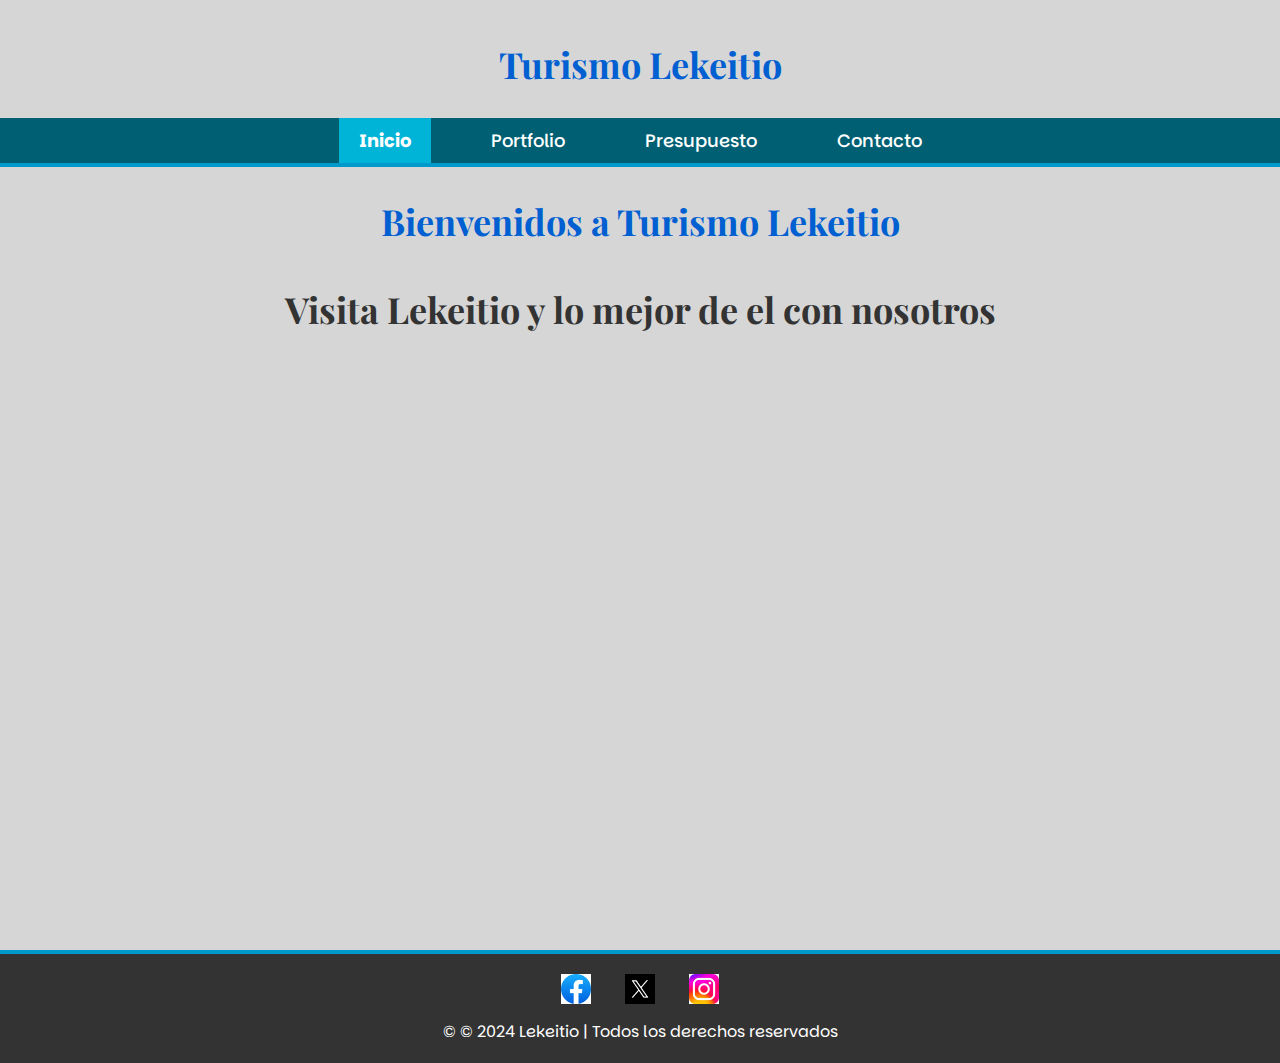
<file: index.html>
<!DOCTYPE html>

<html lang="en">

    <head>
        <meta charset="UTF-8">
        <meta name="viewport" content="width=device-width, initial-scale=1.0">
        <title> Proyecto 7 </title>
        <link rel="stylesheet" href="Css/styles.css">
        <style>
            @import url('https://fonts.googleapis.com/css2?family=Parkinsans:wght@300;400;500;600;700;800&display=swap');
            @import url('https://fonts.googleapis.com/css2?family=Playfair+Display:ital,wght@0,400;0,700;1,400;1,700&display=swap');
        </style>
    </head>


    <body>

        <div class="wrapper">

            <header>
                <h1>Turismo Lekeitio</h1>
            </header>

                <nav>

                    <ul>
                        <li><a href="index.html" class="active">Inicio</a></li>
                        <li><a href="Views/portfolio.html">Portfolio</a></li>
                        <li><a href="Views/presupuesto.html">Presupuesto</a></li>
                        <li><a href="Views/contacto.html">Contacto</a></li>
                    </ul>

                </nav>

                <h1> Bienvenidos a Turismo Lekeitio </h1>

                <h2> Visita Lekeitio y lo mejor de el con nosotros</h2>

        </div>

    </body>


    <footer>

        <div class="social-media">

            <a href="https://www.facebook.com" target="_blank">
                <img src="Images/facebook.png" alt="Facebook" />
            </a>

            <a href="https://www.X.com" target="_blank">
                <img src="Images/X.png" alt="X" />
            </a>

            <a href="https://www.instagram.com" target="_blank">
                <img src="Images/instagram.png" alt="Instagram" />
            </a>

        </div>

        <p>&copy; © 2024 Lekeitio | Todos los derechos reservados</p>

    </footer>

</html>
</file>
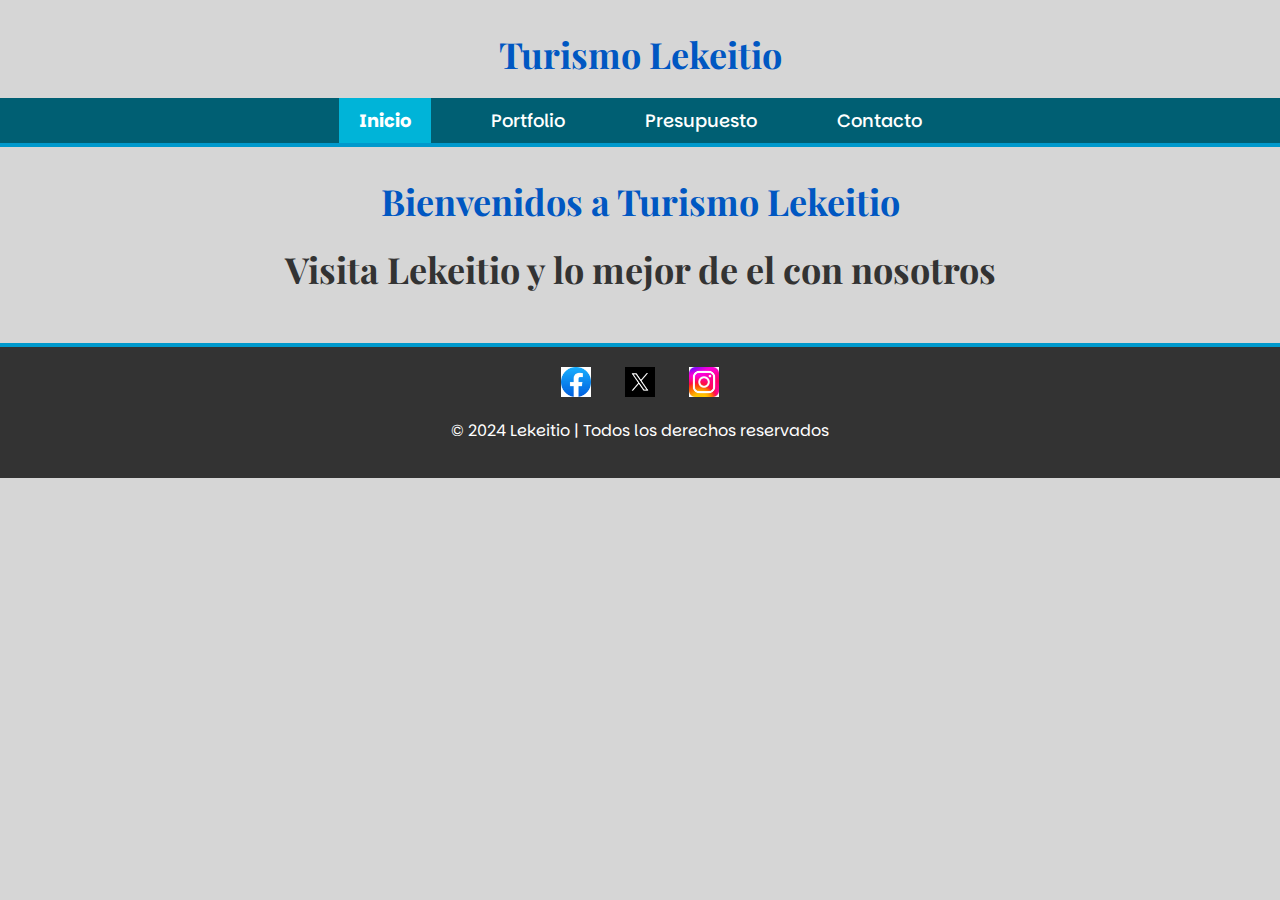
<file: Proyecto 7/index.html>
<!DOCTYPE html>

<html lang="en">

    <head>
        <meta charset="UTF-8">
        <meta name="viewport" content="width=device-width, initial-scale=1.0">
        <title> Proyecto 7 </title>
        <link rel="stylesheet" href="Css/styles.css">
        <style>
            @import url('https://fonts.googleapis.com/css2?family=Parkinsans:wght@300;400;500;600;700;800&display=swap');
            @import url('https://fonts.googleapis.com/css2?family=Playfair+Display:ital,wght@0,400;0,700;1,400;1,700&display=swap');
        </style>
    </head>


    <body>

    <h1> Turismo Lekeitio </h1>

        <nav>

            <ul>
                <li><a href="index.html" class="active">Inicio</a></li>
                <li><a href="portfolio.html">Portfolio</a></li>
                <li><a href="presupuesto.html">Presupuesto</a></li>
                <li><a href="contacto.html">Contacto</a></li>
            </ul>

        </nav>

        <h1> Bienvenidos a Turismo Lekeitio </h1>

            <h2> Visita Lekeitio y lo mejor de el con nosotros</h2>

    </body>


    <footer>

        <div class="social-media">

            <a href="https://www.facebook.com" target="_blank">
                <img src="Images/facebook.png" alt="Facebook" />
            </a>

            <a href="https://www.X.com" target="_blank">
                <img src="Images/X.png" alt="X" />
            </a>

            <a href="https://www.instagram.com" target="_blank">
                <img src="Images/instagram.png" alt="Instagram" />
            </a>

        </div>

        <p>© 2024 Lekeitio | Todos los derechos reservados</p>

    </footer>

</html>
</file>
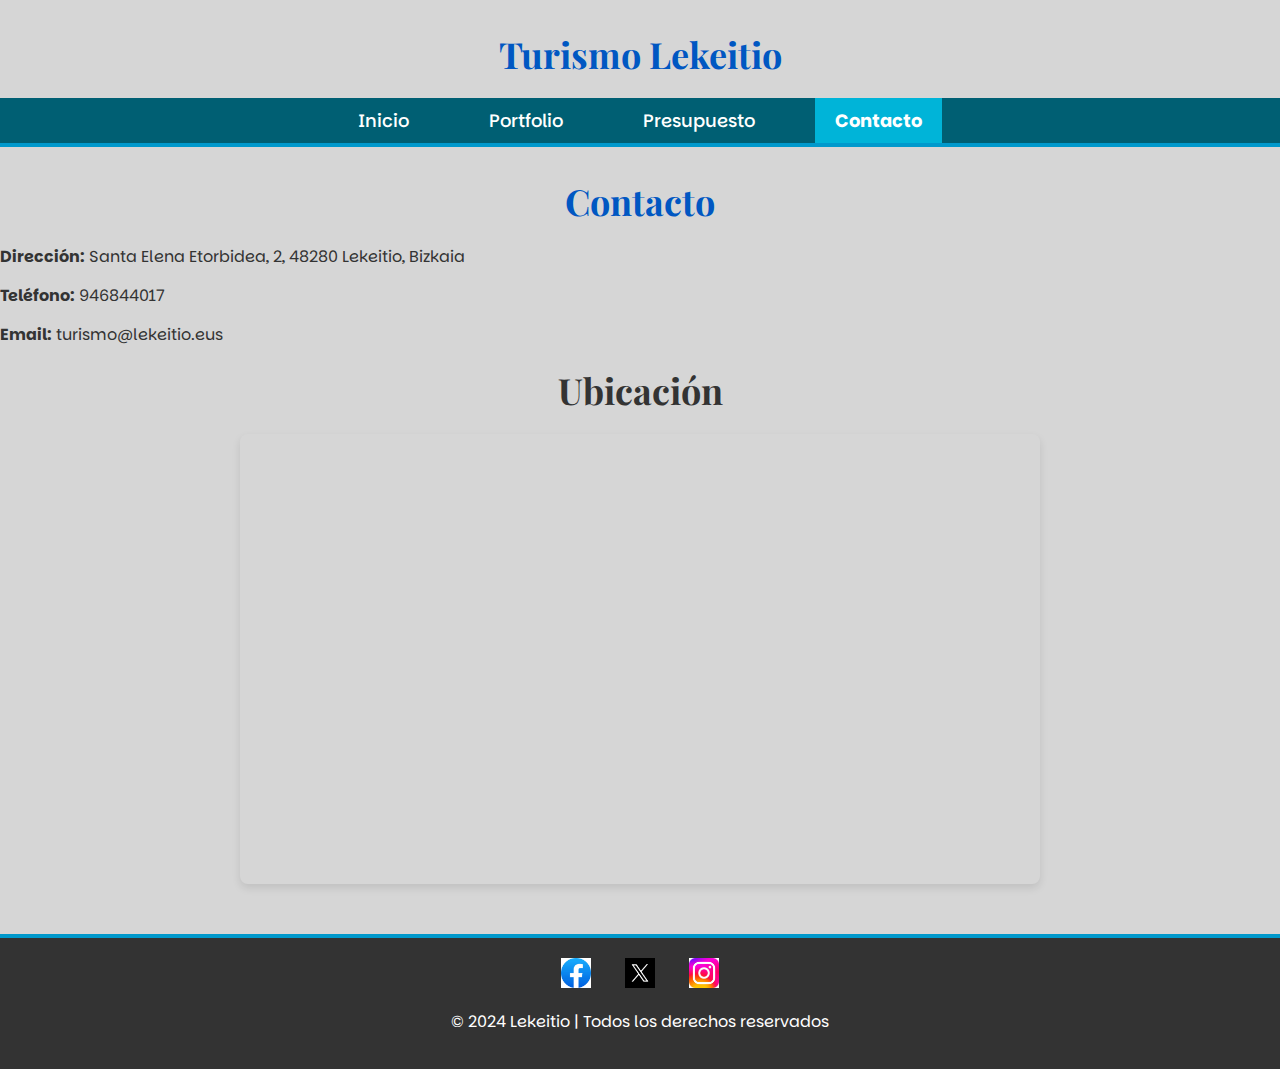
<file: Proyecto 7/contacto.html>
<!DOCTYPE html>
<html lang="en">

    <head>
        <meta charset="UTF-8">
        <title> Contacto </title>
        <link rel="stylesheet" href="Css/styles.css">
        <style>
            @import url('https://fonts.googleapis.com/css2?family=Parkinsans:wght@300;400;500;600;700;800&display=swap');
            @import url('https://fonts.googleapis.com/css2?family=Playfair+Display:ital,wght@0,400;0,700;1,400;1,700&display=swap');
        </style>
    </head>


    <body>

        <h1> Turismo Lekeitio </h1>

        <nav>

            <ul>
                <li><a href="index.html">Inicio</a></li>
                <li><a href="portfolio.html">Portfolio</a></li>
                <li><a href="presupuesto.html">Presupuesto</a></li>
                <li><a href="contacto.html" class="active">Contacto</a></li>
            </ul>

        </nav>

        <h1>Contacto</h1>

            <div class="contact-info">

                <p><strong>Dirección:</strong> Santa Elena Etorbidea, 2, 48280 Lekeitio, Bizkaia </p>
                <p><strong>Teléfono:</strong> 946844017 </p>
                <p><strong>Email:</strong> turismo@lekeitio.eus </p>

            </div>


        <h2>Ubicación</h2>

            <div class="mapa">

                <iframe
                        src="https://www.google.com/maps/embed?pb=!1m18!1m12!1m3!1d728.9463540172229!2d-2.5022446454240255!3d43.36285147399122!2m3!1f0!2f0!3f0!3m2!1i1024!2i768!4f13.1!3m3!1m2!1s0xd4e26df82480345%3A0xd6ed1952110f33d8!2sOficina%20de%20Turismo%20de%20Lekeitio!5e1!3m2!1ses!2ses!4v1732633394573!5m2!1ses!2ses" width="600" height="450" style="border:0;" allowfullscreen="" loading="lazy" referrerpolicy="no-referrer-when-downgrade">
                </iframe>

            </div>

    </body>


    <footer>

        <div class="social-media">

            <a href="https://www.facebook.com" target="_blank">
                <img src="Images/facebook.png" alt="Facebook" />
            </a>

            <a href="https://www.X.com" target="_blank">
                <img src="Images/X.png" alt="X" />
            </a>

            <a href="https://www.instagram.com" target="_blank">
                <img src="Images/instagram.png" alt="Instagram" />
            </a>

        </div>

        <p>© 2024 Lekeitio | Todos los derechos reservados</p>

    </footer>

</html>
</file>
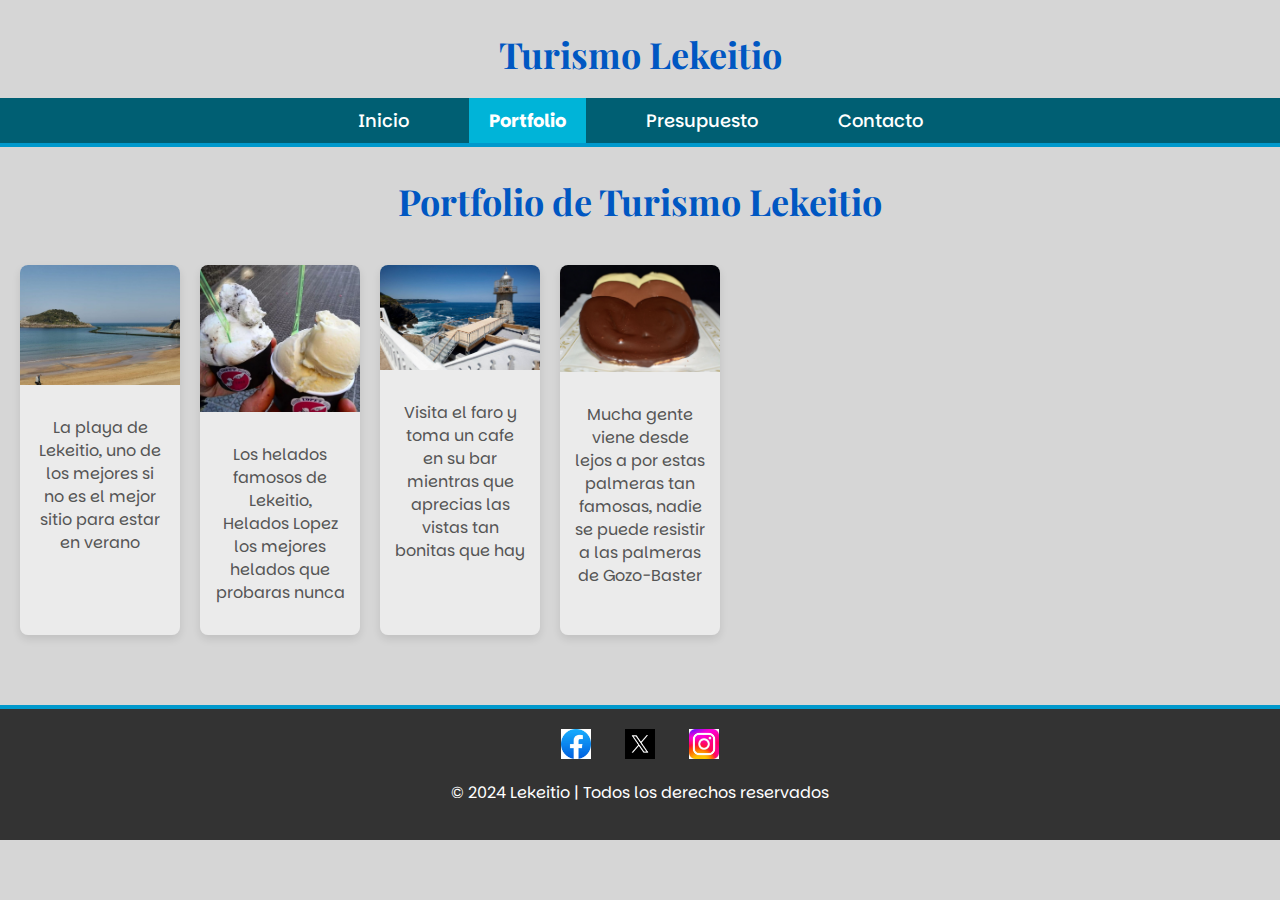
<file: Proyecto 7/portfolio.html>
<!DOCTYPE html>
<html lang="en">

    <head>
        <meta charset="UTF-8">
        <meta name="viewport" content="width=device-width, initial-scale=1.0">
        <title> Galería de Productos </title>
        <link rel="stylesheet" href="Css/styles.css">
        <style>
            @import url('https://fonts.googleapis.com/css2?family=Parkinsans:wght@300;400;500;600;700;800&display=swap');
            @import url('https://fonts.googleapis.com/css2?family=Playfair+Display:ital,wght@0,400;0,700;1,400;1,700&display=swap');
        </style>
    </head>


    <body>

        <h1> Turismo Lekeitio </h1>

        <nav>

            <ul>
                <li><a href="index.html">Inicio</a></li>
                <li><a href="portfolio.html" class="active">Portfolio</a></li>
                <li><a href="presupuesto.html">Presupuesto</a></li>
                <li><a href="contacto.html">Contacto</a></li>
            </ul>

        </nav>

        <h1> Portfolio de Turismo Lekeitio </h1>

        <div class="gallery">
            <div class="gallery-item">
                <img src="Images/Portfolio1.jpg" alt="Portfolio 1">
                <p>La playa de Lekeitio, uno de los mejores si no es el mejor sitio para estar en verano</p>
            </div>
            <div class="gallery-item">
                <img src="Images/Portfolio2.jpg" alt="Portfolio 2">
                <p>Los helados famosos de Lekeitio, Helados Lopez los mejores helados que probaras nunca</p>
            </div>
            <div class="gallery-item">
                <img src="Images/Portfolio3.jpg" alt="Portfolio 3">
                <p>Visita el faro y toma un cafe en su bar mientras que aprecias las vistas tan bonitas que hay</p>
            </div>
            <div class="gallery-item">
                <img src="Images/Portfolio4.jpg" alt="Portfolio 4">
                <p>Mucha gente viene desde lejos a por estas palmeras tan famosas, nadie se puede resistir a las palmeras de Gozo-Baster</p>
            </div>

        </div>

    </body>


    <footer>

        <div class="social-media">

            <a href="https://www.facebook.com" target="_blank">
                <img src="Images/facebook.png" alt="Facebook">
            </a>

            <a href="https://www.X.com" target="_blank">
                <img src="Images/X.png" alt="X">
            </a>

            <a href="https://www.instagram.com" target="_blank">
                <img src="Images/instagram.png" alt="Instagram">
            </a>

        </div>

        <p>© 2024 Lekeitio | Todos los derechos reservados</p>

    </footer>

</html>
</file>
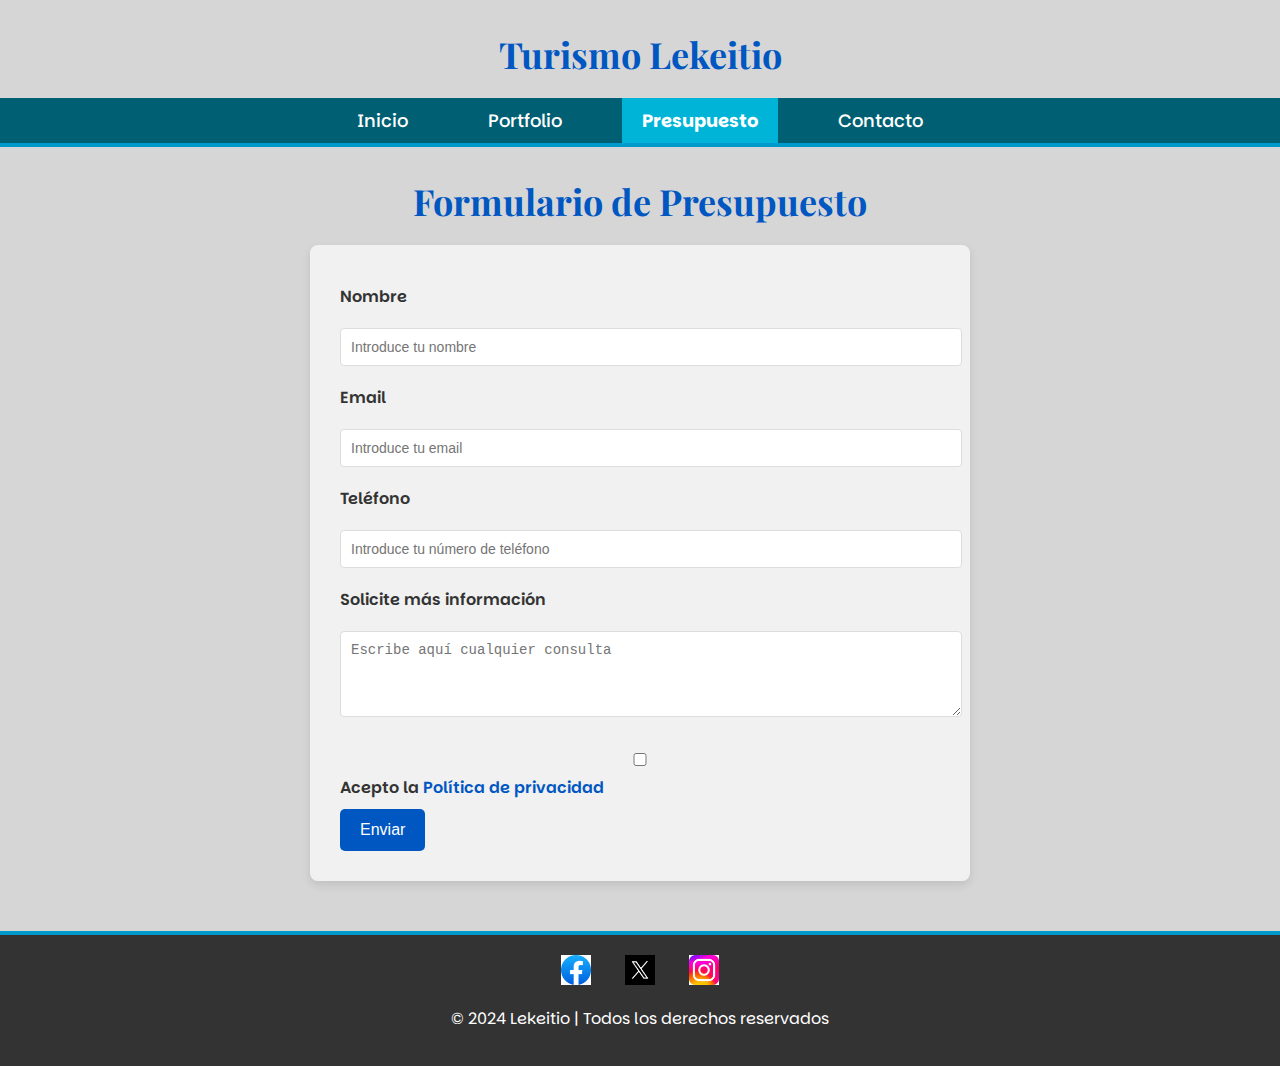
<file: Proyecto 7/presupuesto.html>
<!DOCTYPE html>
<html lang="en">

    <head>
        <meta charset="UTF-8">
        <title> Presupuesto </title>
        <link rel="stylesheet" href="Css/styles.css">
        <style>
            @import url('https://fonts.googleapis.com/css2?family=Parkinsans:wght@300;400;500;600;700;800&display=swap');
            @import url('https://fonts.googleapis.com/css2?family=Playfair+Display:ital,wght@0,400;0,700;1,400;1,700&display=swap');
        </style>
    </head>


    <body>

        <h1> Turismo Lekeitio </h1>

        <nav>

            <ul>
                <li><a href="index.html">Inicio</a></li>
                <li><a href="portfolio.html">Portfolio</a></li>
                <li><a href="presupuesto.html" class="active">Presupuesto</a></li>
                <li><a href="contacto.html">Contacto</a></li>
            </ul>

        </nav>

        <h1>Formulario de Presupuesto</h1>

        <form action="#" method="POST">
            <label for="nombre">Nombre</label>
            <input type="text" id="nombre" name="nombre" required placeholder="Introduce tu nombre">

            <label for="email">Email</label>
            <input type="email" id="email" name="email" required placeholder="Introduce tu email">

            <label for="telefono">Teléfono</label>
            <input type="tel" id="telefono" name="telefono" required pattern="^\d{9}$" placeholder="Introduce tu número de teléfono">

            <label for="informacion">Solicite más información</label>
            <textarea id="informacion" name="informacion" rows="4" placeholder="Escribe aquí cualquier consulta"></textarea>

            <label>
                <input type="checkbox" id="politica" name="politica" required> Acepto la <a href="#">Política de privacidad</a>
            </label>

            <button type="submit">Enviar</button>
        </form>

    </body>


    <footer>

        <div class="social-media">

            <a href="https://www.facebook.com" target="_blank">
                <img src="Images/facebook.png" alt="Facebook" />
            </a>

            <a href="https://www.X.com" target="_blank">
                <img src="Images/X.png" alt="X" />
            </a>

            <a href="https://www.instagram.com" target="_blank">
                <img src="Images/instagram.png" alt="Instagram" />
            </a>

        </div>

        <p>© 2024 Lekeitio | Todos los derechos reservados</p>

    </footer>

</html>
</file>
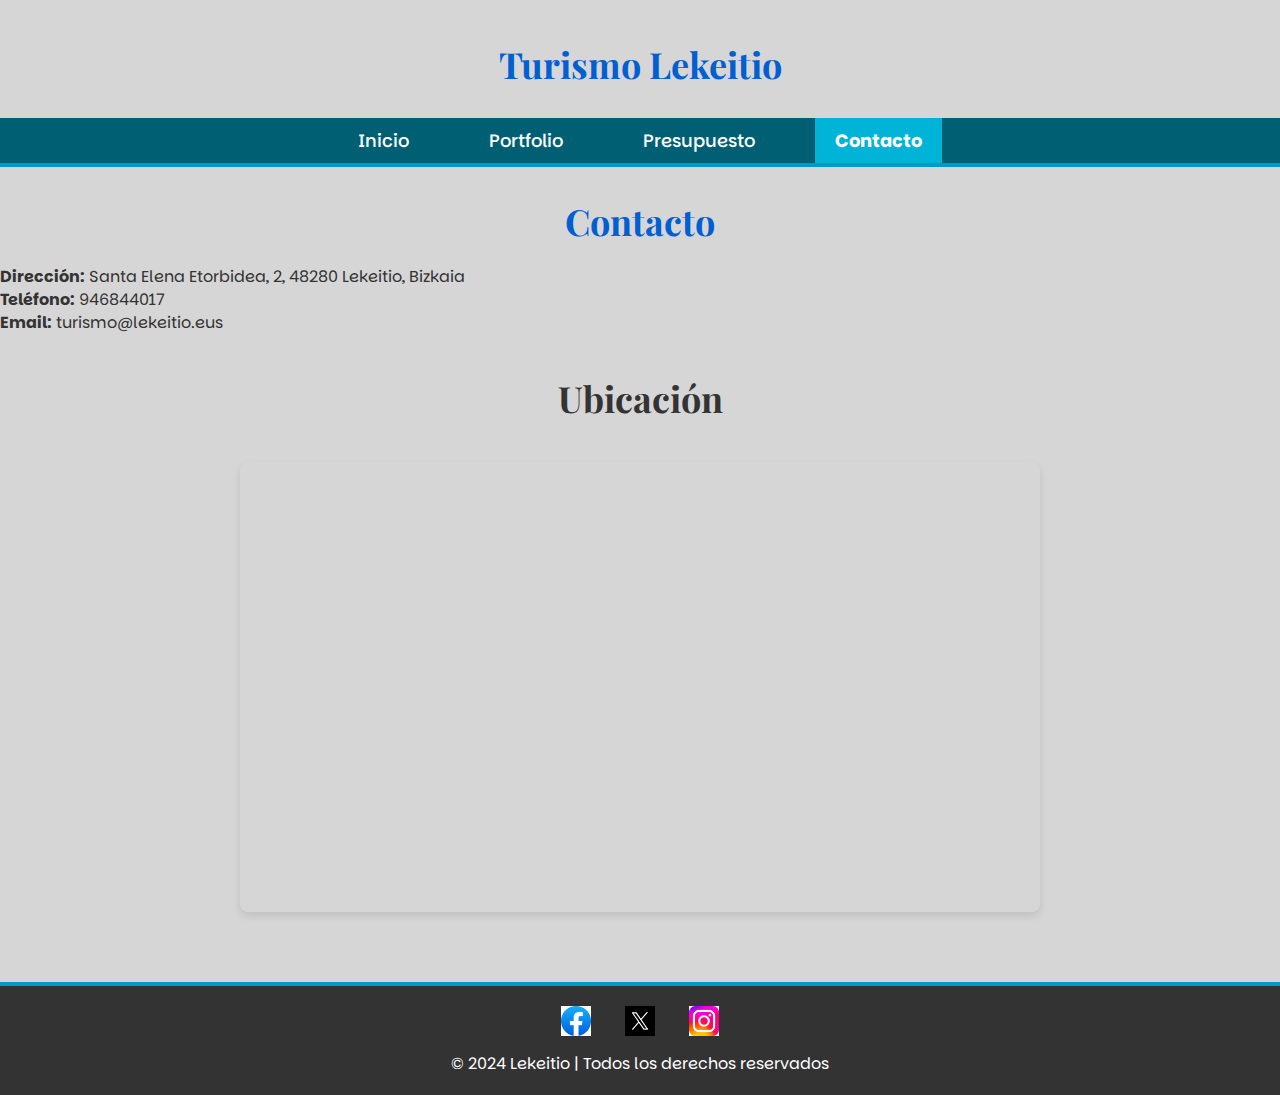
<file: Views/contacto.html>
<!DOCTYPE html>
<html lang="en">

    <head>
        <meta charset="UTF-8">
        <title> Contacto </title>
        <link rel="stylesheet" href="../Css/styles.css">
        <style>
            @import url('https://fonts.googleapis.com/css2?family=Parkinsans:wght@300;400;500;600;700;800&display=swap');
            @import url('https://fonts.googleapis.com/css2?family=Playfair+Display:ital,wght@0,400;0,700;1,400;1,700&display=swap');
        </style>
    </head>


    <body>

    <header> <h1>Turismo Lekeitio</h1> </header>

        <nav>

            <ul>
                <li><a href="../index.html">Inicio</a></li>
                <li><a href="portfolio.html">Portfolio</a></li>
                <li><a href="presupuesto.html">Presupuesto</a></li>
                <li><a href="contacto.html" class="active">Contacto</a></li>
            </ul>

        </nav>

        <h1>Contacto</h1>

            <div class="contact-info">

                <p><strong>Dirección:</strong> Santa Elena Etorbidea, 2, 48280 Lekeitio, Bizkaia </p>
                <p><strong>Teléfono:</strong> 946844017 </p>
                <p><strong>Email:</strong> turismo@lekeitio.eus </p>

            </div>


        <h2>Ubicación</h2>

            <div class="mapa">

                <iframe
                        src="https://www.google.com/maps/embed?pb=!1m18!1m12!1m3!1d728.9463540172229!2d-2.5022446454240255!3d43.36285147399122!2m3!1f0!2f0!3f0!3m2!1i1024!2i768!4f13.1!3m3!1m2!1s0xd4e26df82480345%3A0xd6ed1952110f33d8!2sOficina%20de%20Turismo%20de%20Lekeitio!5e1!3m2!1ses!2ses!4v1732633394573!5m2!1ses!2ses" width="600" height="450" style="border:0;" allowfullscreen="" loading="lazy" referrerpolicy="no-referrer-when-downgrade">
                </iframe>

            </div>

    </body>


    <footer>

        <div class="social-media">

            <a href="https://www.facebook.com" target="_blank">
                <img src="../Images/facebook.png" alt="Facebook" />
            </a>

            <a href="https://www.X.com" target="_blank">
                <img src="../Images/X.png" alt="X" />
            </a>

            <a href="https://www.instagram.com" target="_blank">
                <img src="../Images/instagram.png" alt="Instagram" />
            </a>

        </div>

        <p>© 2024 Lekeitio | Todos los derechos reservados</p>

    </footer>

</html>
</file>
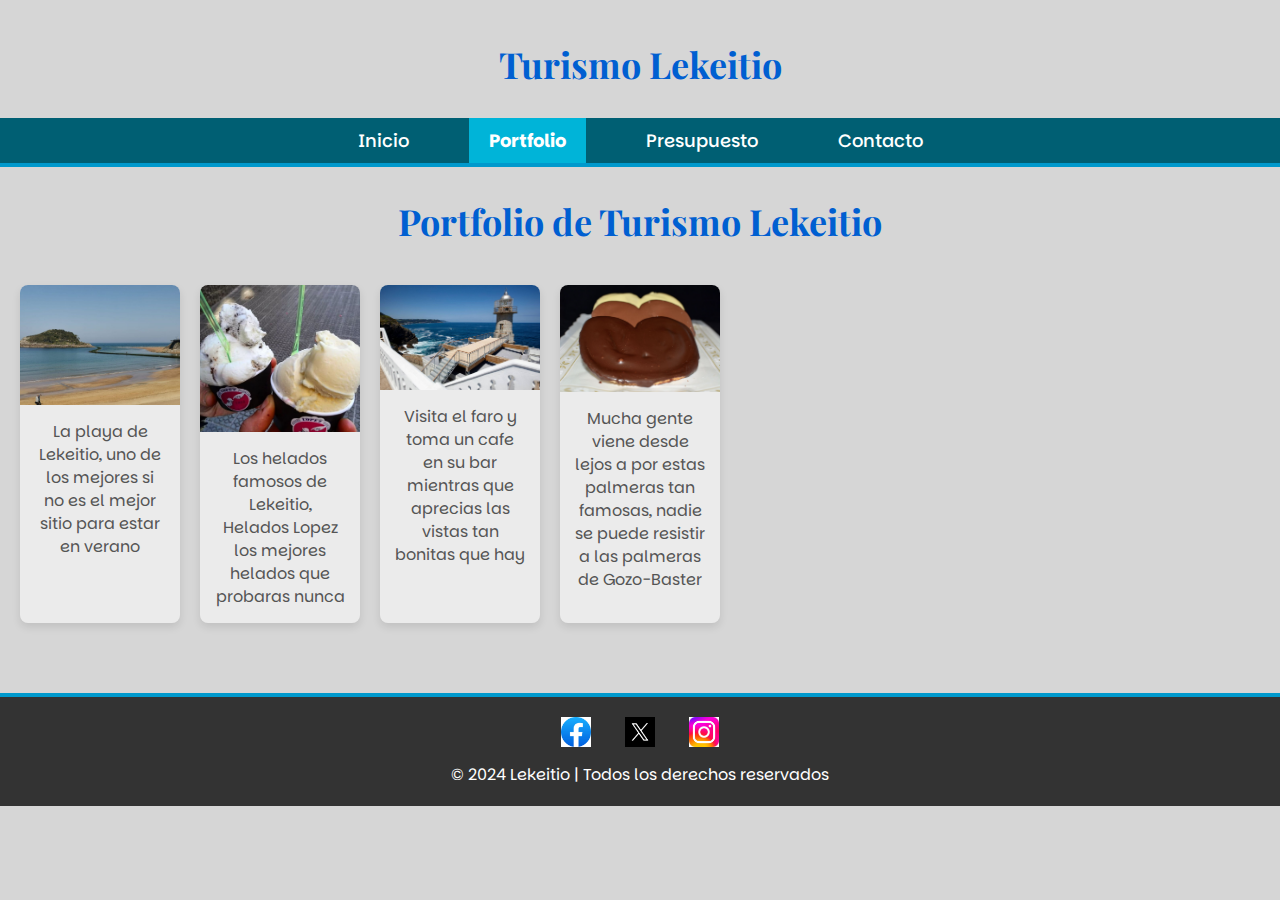
<file: Views/portfolio.html>
<!DOCTYPE html>
<html lang="en">

    <head>
        <meta charset="UTF-8">
        <meta name="viewport" content="width=device-width, initial-scale=1.0">
        <title> Galería de Productos </title>
        <link rel="stylesheet" href="../Css/styles.css">
        <style>
            @import url('https://fonts.googleapis.com/css2?family=Parkinsans:wght@300;400;500;600;700;800&display=swap');
            @import url('https://fonts.googleapis.com/css2?family=Playfair+Display:ital,wght@0,400;0,700;1,400;1,700&display=swap');
        </style>
    </head>


    <body>

    <header> <h1>Turismo Lekeitio</h1> </header>

        <nav>

            <ul>
                <li><a href="../index.html">Inicio</a></li>
                <li><a href="portfolio.html" class="active">Portfolio</a></li>
                <li><a href="presupuesto.html">Presupuesto</a></li>
                <li><a href="contacto.html">Contacto</a></li>
            </ul>

        </nav>

        <h1> Portfolio de Turismo Lekeitio </h1>

        <div class="gallery">
            <div class="gallery-item">
                <img src="../Images/Portfolio1.jpg" alt="Portfolio 1">
                <p>La playa de Lekeitio, uno de los mejores si no es el mejor sitio para estar en verano</p>
            </div>
            <div class="gallery-item">
                <img src="../Images/Portfolio2.jpg" alt="Portfolio 2">
                <p>Los helados famosos de Lekeitio, Helados Lopez los mejores helados que probaras nunca</p>
            </div>
            <div class="gallery-item">
                <img src="../Images/Portfolio3.jpg" alt="Portfolio 3">
                <p>Visita el faro y toma un cafe en su bar mientras que aprecias las vistas tan bonitas que hay</p>
            </div>
            <div class="gallery-item">
                <img src="../Images/Portfolio4.jpg" alt="Portfolio 4">
                <p>Mucha gente viene desde lejos a por estas palmeras tan famosas, nadie se puede resistir a las palmeras de Gozo-Baster</p>
            </div>

        </div>

    </body>


    <footer>

        <div class="social-media">

            <a href="https://www.facebook.com" target="_blank">
                <img src="../Images/facebook.png" alt="Facebook">
            </a>

            <a href="https://www.X.com" target="_blank">
                <img src="../Images/X.png" alt="X">
            </a>

            <a href="https://www.instagram.com" target="_blank">
                <img src="../Images/instagram.png" alt="Instagram">
            </a>

        </div>

        <p>© 2024 Lekeitio | Todos los derechos reservados</p>

    </footer>

</html>
</file>
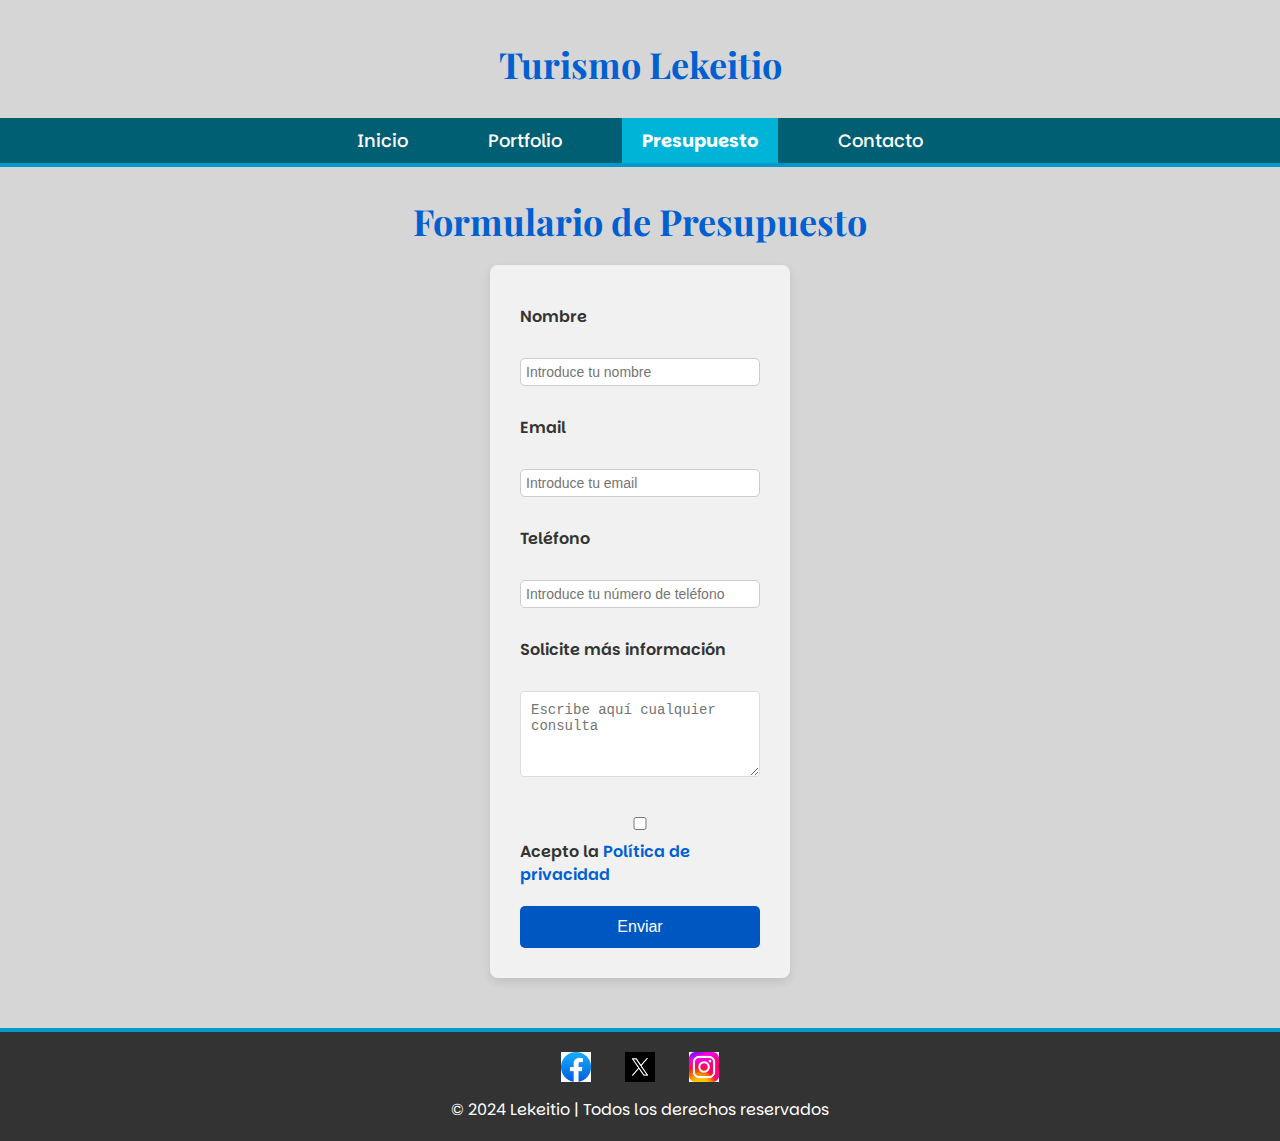
<file: Views/presupuesto.html>
<!DOCTYPE html>
<html lang="en">

    <head>
        <meta charset="UTF-8">
        <title> Presupuesto </title>
        <link rel="stylesheet" href="../Css/styles.css">
        <style>
            @import url('https://fonts.googleapis.com/css2?family=Parkinsans:wght@300;400;500;600;700;800&display=swap');
            @import url('https://fonts.googleapis.com/css2?family=Playfair+Display:ital,wght@0,400;0,700;1,400;1,700&display=swap');
        </style>
    </head>


    <body>

    <header> <h1>Turismo Lekeitio</h1> </header>

        <nav>

            <ul>
                <li><a href="../index.html">Inicio</a></li>
                <li><a href="portfolio.html">Portfolio</a></li>
                <li><a href="presupuesto.html" class="active">Presupuesto</a></li>
                <li><a href="contacto.html">Contacto</a></li>
            </ul>

        </nav>

        <h1>Formulario de Presupuesto</h1>

        <form action="#" method="POST">
            <label for="nombre">Nombre</label>
            <input type="text" id="nombre" name="nombre" required placeholder="Introduce tu nombre">

            <label for="email">Email</label>
            <input type="email" id="email" name="email" required placeholder="Introduce tu email">

            <label for="telefono">Teléfono</label>
            <input type="tel" id="telefono" name="telefono" required pattern="^\d{9}$" placeholder="Introduce tu número de teléfono">

            <label for="informacion">Solicite más información</label>
            <textarea id="informacion" name="informacion" rows="4" placeholder="Escribe aquí cualquier consulta"></textarea>

            <label>
                <input type="checkbox" id="politica" name="politica" required> Acepto la <a href="#">Política de privacidad</a>
            </label>

            <button type="submit">Enviar</button>
        </form>

    </body>


    <footer>

        <div class="social-media">

            <a href="https://www.facebook.com" target="_blank">
                <img src="../Images/facebook.png" alt="Facebook" />
            </a>

            <a href="https://www.X.com" target="_blank">
                <img src="../Images/X.png" alt="X" />
            </a>

            <a href="https://www.instagram.com" target="_blank">
                <img src="../Images/instagram.png" alt="Instagram" />
            </a>

        </div>

        <p>© 2024 Lekeitio | Todos los derechos reservados</p>

    </footer>

</html>
</file>
<file: Css/styles.css>
* {
    margin: 0;
    padding: 0;
    box-sizing: border-box;
}


body {
    font-family: 'Parkinsans', sans-serif;
    background-color: #d6d6d6;
    color: #333;
    margin: 0;
    padding: 0;
    display: flex;
    flex-direction: column;
    height: 100%;
}

        h1, h2 {
            color: #333;
            margin: 20px 0;
            font-family: 'Playfair Display', serif;
            text-align: center;
            font-size: 36px;
        }

        h1 {
            font-size: 36px;
            text-align: center;
            margin-top: 30px;
            color: #005fd1;
        }


nav {
    background-color: #005f73;
    padding: 10px 0;
    text-align: center;
    border-bottom: 4px solid #0099cc;

}

        nav ul {
            list-style: none;
            margin: 0;
            padding: 0;
            display: flex;
            justify-content: center;
        }

                nav ul li {
                    margin: 0 20px;
                }

                        nav ul li a {
                            color: white;
                            text-decoration: none;
                            font-size: 18px;
                            font-weight: 500;
                            padding: 10px 20px;
                            transition: background-color 0.3s ease, color 0.3s ease;
                        }

                                nav ul li a:hover {
                                    background-color: #0099cc;
                                    color: #fff;
                                    border-radius: 5px;
                                }

                                        nav ul li a.active {
                                            background-color: #00b4d8;
                                            font-weight: bold;
                                            color: #fff;
                                        }


footer {
    background-color: #333;
    color: white;
    text-align: center;
    padding: 20px;
    margin-top: 50px;
    border-top: 4px solid #0099cc;
}

        footer .social-media {
            margin-bottom: 10px;
        }

                footer .social-media a {
                    margin: 0 15px;
                    display: inline-block;
                    transition: transform 0.3s ease;
                }

                        footer .social-media img {
                            width: 30px;
                            height: auto;
                        }

                                footer .social-media img:hover {
                                    transform: scale(1.2);
                                }



.gallery {
    display: grid;
    grid-template-columns: repeat(auto-fill, minmax(150px, 1fr));
    gap: 20px;
    padding: 20px;
    justify-items: center;
}

        .gallery-item {
            background-color: #ffffff80;
            border-radius: 8px;
            box-shadow: 0 4px 8px rgba(0, 0, 0, 0.1);
            overflow: hidden;
            text-align: center;
            max-width: 300px;
            width: 100%;
            transition: transform 0.3s ease;
        }

                .gallery-item:hover {
                    transform: scale(1.05);
                }

                        .gallery-item img {
                            width: 100%;
                            height: auto;
                            display: block;
                        }

                                .gallery-item p {
                                    padding: 15px;
                                    font-size: 16px;
                                    color: #555;
                                }


form {
    background-color: #ffffffa6;
    max-width: 600px;
    margin: 20px auto;
    padding: 30px;
    border-radius: 8px;
    box-shadow: 0 4px 10px rgba(0, 0, 0, 0.1);
}

        form label {
            font-size: 16px;
            margin: 10px 0;
            display: block;
            font-weight: 600;
        }

                form input,
                form textarea {
                    width: 100%;
                    padding: 10px;
                    margin: 10px 0;
                    border: 1px solid #dddddd;
                    border-radius: 4px;
                    font-size: 14px;
                    color: #555;
                }

                        form input:focus,
                        form textarea:focus {
                            border-color: #0057C2;
                            outline: none;
                            box-shadow: 0 0 5px rgba(0, 123, 255, 0.5);
                        }

                                form textarea {
                                    resize: vertical;
                                }

                                        form button {
                                            background-color: #0057C2;
                                            color: white;
                                            padding: 12px 20px;
                                            border: none;
                                            border-radius: 5px;
                                            font-size: 16px;
                                            cursor: pointer;
                                            transition: background-color 0.3s ease;
                                        }

                                                form button:hover {
                                                    background-color: #005f73;
                                                }

                                                        form a {
                                                            color: #005fd1;
                                                            text-decoration: none;
                                                        }

                                                                form a:hover {
                                                                    text-decoration: underline;
                                                                }



.contact-info {
    margin-bottom: 20px;
}

.mapa iframe {
    width: 100%;
    max-width: 800px;
    height: 450px;
    border: none;
    border-radius: 8px;
    box-shadow: 0 4px 8px rgba(0, 0, 0, 0.1);
    margin: 20px auto;
    display: block;
}


@media (max-width: 768px) {

    nav ul {
        flex-direction: column;
    }

            nav ul li {
                margin: 10px 0;
            }

                    form {
                        width: 90%;
                        padding: 20px;
                    }

                            h1 {
                                font-size: 30px;
                            }
}


main {
    flex: 1;
}


.container {
    display: flex;
    flex-direction: column;
    min-height: 100vh;
}


.wrapper {
    display: flex;
    flex-direction: column;
    min-height: 100vh;
}


header {
    background-color: #d6d6d6;
    text-align: center;
    padding: 10px;
    margin-top: 0px;
    border-top: 0px solid #0099cc;
}


form {
    display: flex;
    flex-direction: column;
    max-width: 300px;
    margin: auto;
    gap: 10px;
}

        input[type="text"],
        input[type="email"],
        input[type="tel"],
        input[type="number"] {
            padding: 5px;
            border: 1px solid #ccc;
            border-radius: 5px;
        }

button {
    padding: 8px;
    background-color: blue;
    color: white;
    border: none;
    cursor: pointer;
    border-radius: 5px;
}

        .button:hover {
            background-color: darkblue;
        }
</file>
<file: Proyecto 7/Css/styles.css>
body {
    font-family: 'Parkinsans', sans-serif;
    background-color: #d6d6d6;
    color: #333;
    margin: 0;
    padding: 0;

}

        h1, h2 {
            color: #333;
            margin: 20px 0;
            font-family: 'Playfair Display', serif;
            text-align: center;
            font-size: 36px;
        }

        h1 {
            font-size: 36px;
            text-align: center;
            margin-top: 30px;
            color: #0057C2;
        }


nav {
    background-color: #005f73;
    padding: 10px 0;
    text-align: center;
    border-bottom: 4px solid #0099cc;

}

        nav ul {
            list-style: none;
            margin: 0;
            padding: 0;
            display: flex;
            justify-content: center;
        }

                nav ul li {
                    margin: 0 20px;
                }

                        nav ul li a {
                            color: white;
                            text-decoration: none;
                            font-size: 18px;
                            font-weight: 500;
                            padding: 10px 20px;
                            transition: background-color 0.3s ease, color 0.3s ease;
                        }

                                nav ul li a:hover {
                                    background-color: #0099cc;
                                    color: #fff;
                                    border-radius: 5px;
                                }

                                        nav ul li a.active {
                                            background-color: #00b4d8;
                                            font-weight: bold;
                                            color: #fff;
                                        }




footer {
    background-color: #333;
    color: white;
    text-align: center;
    padding: 20px;
    margin-top: 50px;
    border-top: 4px solid #0099cc;
}

        footer .social-media {
            margin-bottom: 10px;
        }

                footer .social-media a {
                    margin: 0 15px;
                    display: inline-block;
                    transition: transform 0.3s ease;
                }

                        footer .social-media img {
                            width: 30px;
                            height: auto;
                        }

                                footer .social-media img:hover {
                                    transform: scale(1.2);
                                }



.gallery {
    display: grid;
    grid-template-columns: repeat(auto-fill, minmax(150px, 1fr));
    gap: 20px;
    padding: 20px;
    justify-items: center;
}

        .gallery-item {
            background-color: #ffffff80;
            border-radius: 8px;
            box-shadow: 0 4px 8px rgba(0, 0, 0, 0.1);
            overflow: hidden;
            text-align: center;
            max-width: 300px;
            width: 100%;
            transition: transform 0.3s ease;
        }

                .gallery-item:hover {
                    transform: scale(1.05);
                }

                        .gallery-item img {
                            width: 100%;
                            height: auto;
                            display: block;
                        }

                                .gallery-item p {
                                    padding: 15px;
                                    font-size: 16px;
                                    color: #555;
                                }


form {
    background-color: #ffffffa6;
    max-width: 600px;
    margin: 20px auto;
    padding: 30px;
    border-radius: 8px;
    box-shadow: 0 4px 10px rgba(0, 0, 0, 0.1);
}

        form label {
            font-size: 16px;
            margin: 10px 0;
            display: block;
            font-weight: 600;
        }

                form input,
                form textarea {
                    width: 100%;
                    padding: 10px;
                    margin: 10px 0;
                    border: 1px solid #dddddd;
                    border-radius: 4px;
                    font-size: 14px;
                    color: #555;
                }

                        form input:focus,
                        form textarea:focus {
                            border-color: #0057C2;
                            outline: none;
                            box-shadow: 0 0 5px rgba(0, 123, 255, 0.5);
                        }

                                form textarea {
                                    resize: vertical;
                                }

                                        form button {
                                            background-color: #0057C2;
                                            color: white;
                                            padding: 12px 20px;
                                            border: none;
                                            border-radius: 5px;
                                            font-size: 16px;
                                            cursor: pointer;
                                            transition: background-color 0.3s ease;
                                        }

                                                form button:hover {
                                                    background-color: #005f73;
                                                }

                                                        form a {
                                                            color: #0057C2;
                                                            text-decoration: none;
                                                        }

                                                                form a:hover {
                                                                    text-decoration: underline;
                                                                }



.contact-info {
    margin-bottom: 20px;
}

.mapa iframe {
    width: 100%;
    max-width: 800px;
    height: 450px;
    border: none;
    border-radius: 8px;
    box-shadow: 0 4px 8px rgba(0, 0, 0, 0.1);
    margin: 20px auto;
    display: block;
}


@media (max-width: 768px) {

    nav ul {
        flex-direction: column;
    }

            nav ul li {
                margin: 10px 0;
            }

                    form {
                        width: 90%;
                        padding: 20px;
                    }

                            h1 {
                                font-size: 30px;
                            }
}
</file>
